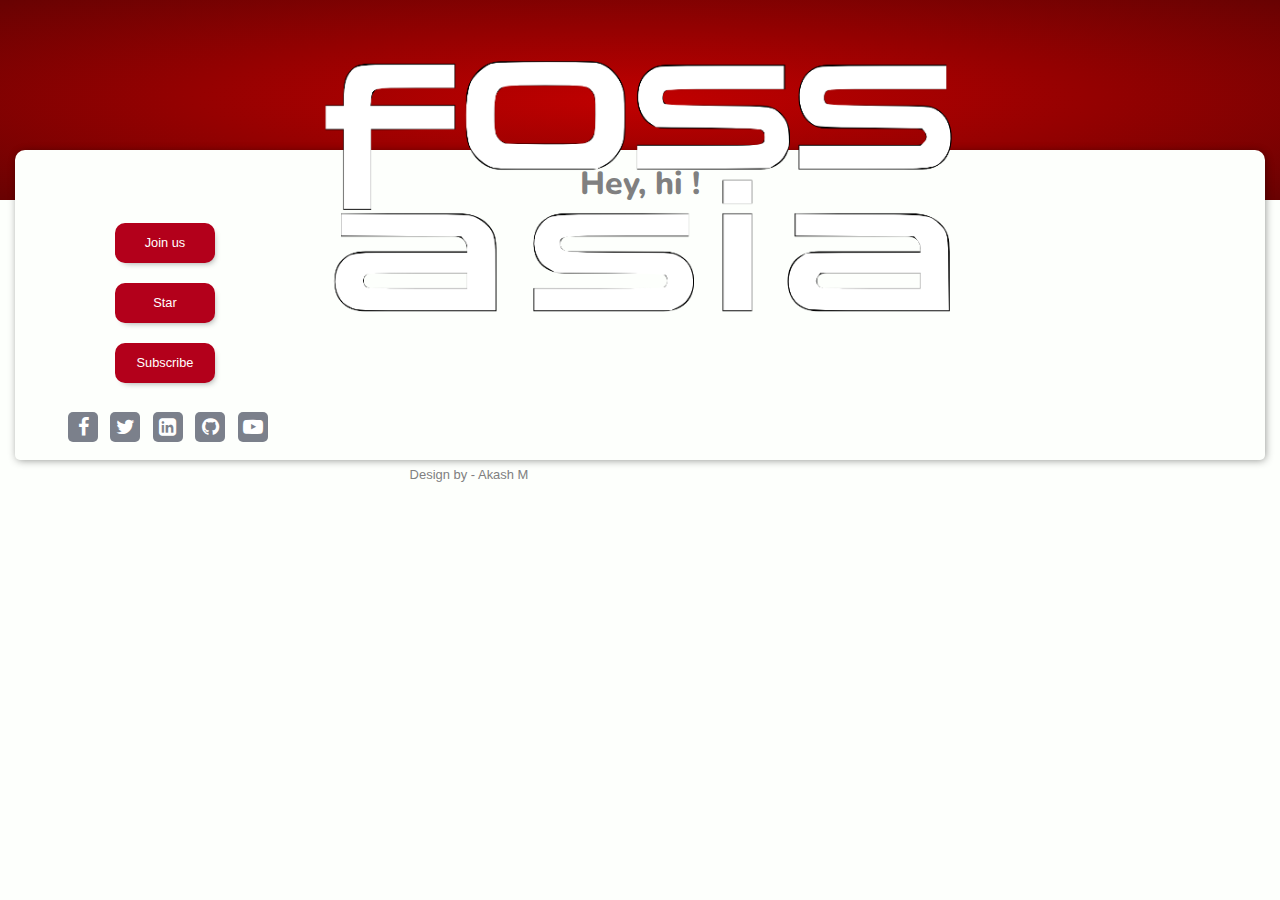
<file: Releases/chrome/index.html>
<html>
<head>
    <meta charset="utf-8" />
    <meta name="viewport" content="width=device-width, initial-scale=1.0, shrink-to-fit=no" />
    <title>Connect-Me</title>
    <link rel="stylesheet" href="bootstrap.min.css" />
    <link rel="stylesheet" href="style.css" />
    <link href="https://stackpath.bootstrapcdn.com/font-awesome/4.7.0/css/font-awesome.min.css" rel="stylesheet" integrity="sha384-wvfXpqpZZVQGK6TAh5PVlGOfQNHSoD2xbE+QkPxCAFlNEevoEH3Sl0sibVcOQVnN" crossorigin="anonymous">
</head>

<body>
   <!-- Banner -->
    <section class="banner"><a href="https://fossasia.org/" target="_blank" title="Click to explore FOSSASIA"><img src="assets/fossasia.png" class="rounded mx-auto d-block"/></a></section>
    
   <!-- card Starts -->    
    <section class="main ">
      
       <!--Welcome message -->
        <h2>Hey, hi !</h2>
        
       <!-- Buttons -->    
        <section>
          <div class="center">
            <a class="button" href="https://orgmanager.miguelpiedrafita.com/join/6295529" target="_blank">
              <span>
                <em>Join us</em>
                <i class="fa fa-link"></i>
              </span>
            </a>
          </div>
        </section>
        <section>
         
         
          <div class="center">
            <a class="button" name="action" id="clickme">
              <span>
                <em>Star</em>
                <i class="fa fa-star"></i>
              </span>
            </a>
          </div>
        </section>
        
        <section>
          <div class="center">
            <a class="button" href="https://fossasia.org/#subscribe" target="_blank">
              <span>
                <em>Subscribe</em>
                <i class="fa fa-paper-plane"></i>
              </span>
            </a>
          </div>
        </section>
       <!-- Button Ends -->
           
        <br>
         
    <!-- Social Buttons -->     
       <div class="social">
          <a href="https://www.facebook.com/fossasia/" target="_blank" class="icon facebook">
            <span>Facebook</span></a>
          <a href="https://twitter.com/fossasia" target="_blank" class="icon twitter">
            <span>Twitter</span></a>
          <a href="https://www.linkedin.com/company/fossasia/" target="_blank"  class="icon linkedin">
            <span>Linkedin</span></a>
          <a href="https://github.com/fossasia" target="_blank" class="icon github">
            <span>GitHub</span></a>
          <a href="https://www.youtube.com/channel/UCQprMsG-raCIMlBudm20iLQ" target="_blank" class="icon youtube">
            <span>Youtube</span></a>
        </div>
             
    </section>
    
   <!--Card Ends -->    
    
   <!-- Footer -->
    <div class="row footer">
        <a href="https://github.com/AkashM398" target="_blank">
            <p>Design by - Akash M</p>
        </a>
    </div>
    
    <!-- Scripts -->
    <script type="text/javascript" src="runSwitch.js"></script>
    <script src="alertify.js"></script>

    <!-- <script>
    function about() {
      chrome.browserAction.onClicked.addListener(function(activeTab){
        var newURL = "http://stackoverflow.com/";
        chrome.tabs.create({ url: newURL });
      });
    }
    </script> -->
    
</body>
</html>
</file>
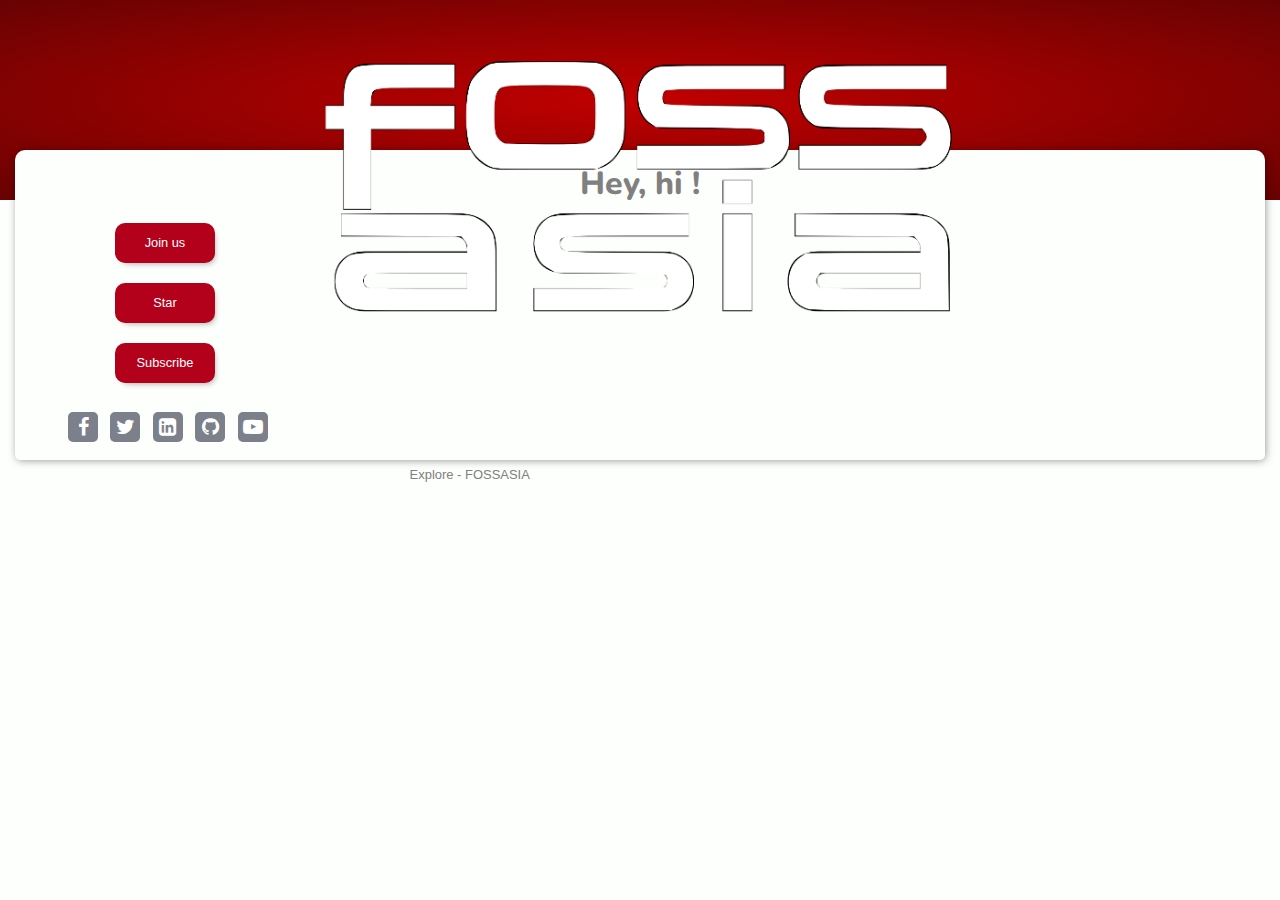
<file: src/chrome/index.html>
<html>
<head>
    <meta charset="utf-8" />
    <meta name="viewport" content="width=device-width, initial-scale=1.0, shrink-to-fit=no" />
    <title>Connect-Me</title>
    <link rel="stylesheet" href="bootstrap.min.css" />
    <link rel="stylesheet" href="style.css" />
    <link href="https://stackpath.bootstrapcdn.com/font-awesome/4.7.0/css/font-awesome.min.css" rel="stylesheet" integrity="sha384-wvfXpqpZZVQGK6TAh5PVlGOfQNHSoD2xbE+QkPxCAFlNEevoEH3Sl0sibVcOQVnN" crossorigin="anonymous">
</head>

<body>
   <!-- Banner -->
    <section class="banner"><a href="https://fossasia.org/" target="_blank" title="Click to explore FOSSASIA"><img src="assets/fossasia.png" class="rounded mx-auto d-block"/></a></section>
    
   <!-- card Starts -->    
    <section class="main ">
      
       <!--Welcome message -->
        <h2>Hey, hi !</h2>
        
       <!-- Buttons -->    
        <section>
          <div class="center">
            <a class="button" href="https://orgmanager.miguelpiedrafita.com/join/6295529" target="_blank">
              <span>
                <em>Join us</em>
                <i class="fa fa-link"></i>
              </span>
            </a>
          </div>
        </section>
        <section>
         
         
          <div class="center">
            <a class="button" name="action" id="clickme">
              <span>
                <em>Star</em>
                <i class="fa fa-star"></i>
              </span>
            </a>
          </div>
        </section>
        
        <section>
          <div class="center">
            <a class="button" href="https://fossasia.org/#subscribe" target="_blank">
              <span>
                <em>Subscribe</em>
                <i class="fa fa-paper-plane"></i>
              </span>
            </a>
          </div>
        </section>
       <!-- Button Ends -->
           
        <br>
         
    <!-- Social Buttons -->     
       <div class="social">
          <a href="https://www.facebook.com/fossasia/" target="_blank" class="icon facebook">
            <span>Facebook</span></a>
          <a href="https://twitter.com/fossasia" target="_blank" class="icon twitter">
            <span>Twitter</span></a>
          <a href="https://www.linkedin.com/company/fossasia/" target="_blank"  class="icon linkedin">
            <span>Linkedin</span></a>
          <a href="https://github.com/fossasia" target="_blank" class="icon github">
            <span>GitHub</span></a>
          <a href="https://www.youtube.com/channel/UCQprMsG-raCIMlBudm20iLQ" target="_blank" class="icon youtube">
            <span>Youtube</span></a>
        </div>
             
    </section>
    
   <!--Card Ends -->    
    
   <!-- Footer -->
    <div class="row footer">
        <a href="https://github.com/fossasia" target="_blank">
            <p>Explore - FOSSASIA</p>
        </a>
    </div>
    
    <!-- Scripts -->
    <script type="text/javascript" src="runSwitch.js"></script>
    <script src="alertify.js"></script>

    <!-- <script>
    function about() {
      chrome.browserAction.onClicked.addListener(function(activeTab){
        var newURL = "http://stackoverflow.com/";
        chrome.tabs.create({ url: newURL });
      });
    }
    </script> -->
    
</body>
</html>
</file>
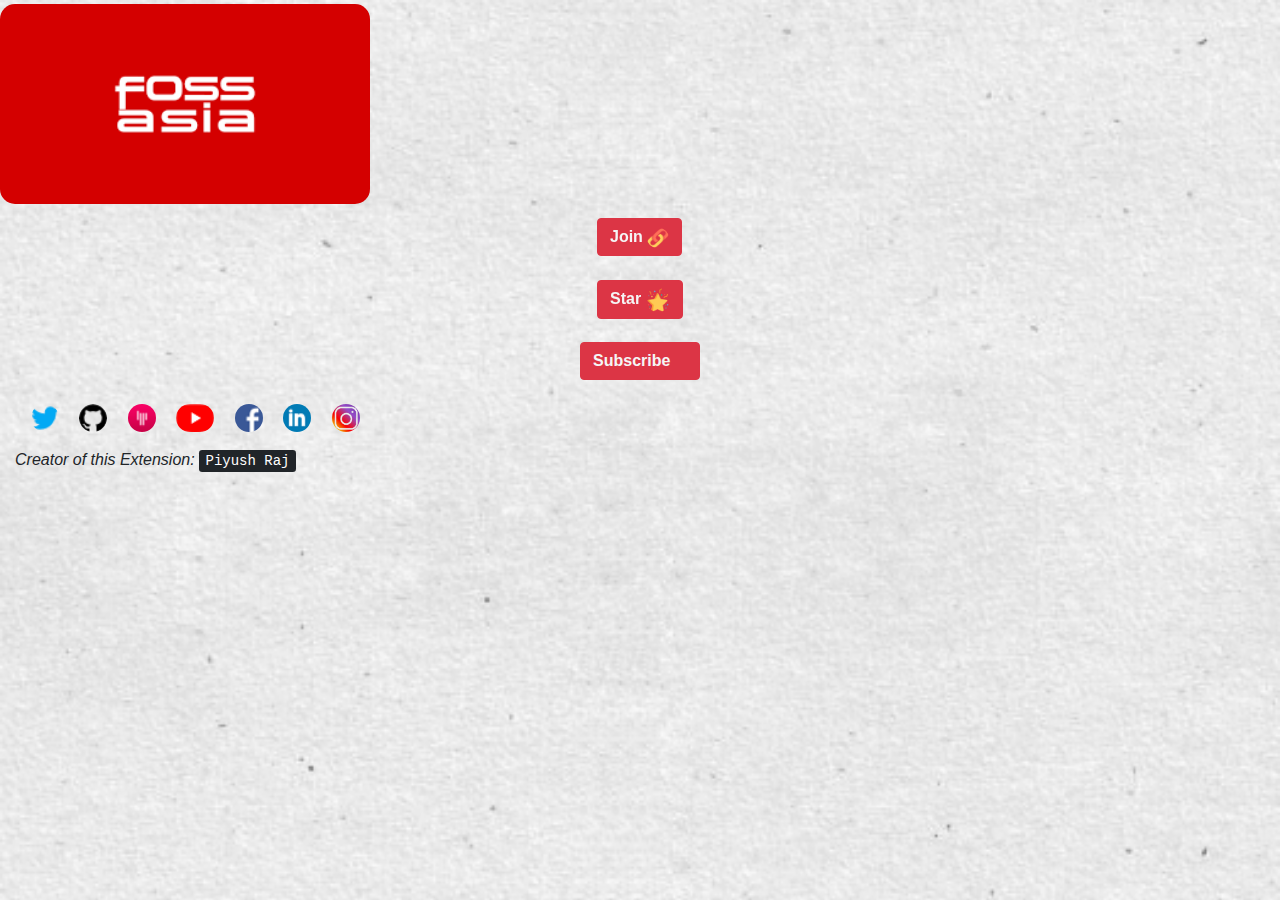
<file: Releases/firefox/popup/index.html>
<!DOCTYPE html>
<html>
  <head>
  <!--Let browser know website is optimized for mobile-->
  <meta name="viewport" content="width=device-width, initial-scale=1.0"/>

  <!-- <link type="text/css" rel="stylesheet" href="materialize.min.css"> -->
  <link rel="stylesheet" href="../bootstrap.min.css" />
  <link media="all" href="style.css" type="text/css" rel="stylesheet" />
  <link rel="stylesheet" href="https://use.fontawesome.com/releases/v5.7.2/css/all.css" integrity="sha384-fnmOCqbTlWIlj8LyTjo7mOUStjsKC4pOpQbqyi7RrhN7udi9RwhKkMHpvLbHG9Sr" crossorigin="anonymous">
</head>

<body class="container-fluid">

    <!-- FOSSASIA LOGO TOP -->
    <div class="row py-1" id="logo">
      <a href="https://fossasia.org/" target="_blank" title="Click to explore FOSSASIA">
        <img src="../assets/fossasia.png" alt="FOSSASIA Logo" style="min-width:370px;">
      </a>
    </div>

    <!-- JOIN BUTTON -->
    <div class="row mb-4">
      <a class="btn btn-danger hvr-icon-rotate connect-button mx-auto d-block" href="https://orgmanager.miguelpiedrafita.com/join/6295529" target="_blank">
        <strong style="color: whitesmoke">Join</strong>
        <span>
          <img class="hvr-icon" src="../assets/join.png" alt="Join" width="22" height="20">
        </span>
      </a>
    </div>

    <!-- STAR BUTTON -->
    <div class="row mb-4">
        <button type="submit" name="action" class="btn btn-danger hvr-icon-float-away connect-button mx-auto d-block" id="clickme">
          <strong style="color: whitesmoke">Star</strong>
          <span>
            <img class="hvr-icon" src="../assets/star.png" width="24" height="24" alt="star">
          </span>
        </button>
    </div>

    <!--SUBSCRIBE BUTTON-->
    <div class="row mb-4">
      <a class="btn btn-danger hvr-icon-subs connect-button mx-auto d-block" href="https://fossasia.org/#subscribe" target="_blank">
        <strong style="color: whitesmoke">Subscribe   <i class="fas fa-paper-plane" color:#ef5007></i></strong>

        <span>
          <!--<img class="hvr-icon" src="../assets/subscribe.png" alt="Subscribe" width="20" height="20"> -->

        </span>
      </a>
    </div>

    <!-- SOCIAL LINKS -->
      <div class="row">
        <div class="col-sm-12">
          <a class="hvr-icon-bob" id="twitter" href="https://twitter.com/fossasia" target="_blank" title="Connect with FOSSASIA">
            <img class="hvr-icon" src="../assets/twitter.png" alt="twitter" width="28" height="28">
          </a>

          <a class="hvr-icon-bob" id="github" href="https://github.com/fossasia" target="_blank" title="FOSSASIA Projects on Github">
            <img class="hvr-icon" src="../assets/github.png" alt="github" width="28" height="28">
          </a>
          <a class="hvr-icon-bob" id="gitter" href="https://gitter.im/fossasia/fossasia?source=orgpage" target="_blank" title="FOSSASIA org Gitter Channel">
            <img class="hvr-icon" src="../assets/gitter.png" alt="gitter" width="28" height="28">
          </a>

          <a class="hvr-icon-bob" id="youtube" href="https://www.youtube.com/channel/UCQprMsG-raCIMlBudm20iLQ" target="_blank" title="FOSSASIA on Youtube">
            <img class="hvr-icon" src="../assets/youtube.png" alt="youtube" width="38" height="28">
          </a>

          <a class="hvr-icon-bob" id="facebook" href="https://www.facebook.com/fossasia/" target="_blank" title="FOSSASIA on Facebook">
            <img class="hvr-icon" src="../assets/facebook.png" alt="facebook" width="28" height="28">
          </a>

          <a class="hvr-icon-bob" id="linkedin" href="https://www.linkedin.com/company/fossasia/" target="_blank" title="FOSSASIA on  LinkedIn">
            <img class="hvr-icon" src="../assets/linkedin.png" alt="linkedin" width="28" height="28">
          </a>
          <a class="hvr-icon-bob" id="instagram" href="https://www.instagram.com/fossasia/" target="_blank" title="FOSSASIA on  Instagram">
            <img class="hvr-icon" src="../assets/instag.png" alt="linkedin" width="28" height="28">
          </a>
        </div>
      </div>

      <!-- CREDITS -->
      <div class="mt-3">
        <p>
          <em>Creator of this Extension:</em>
          <a href="https://github.com/0x48piraj" target="_blank" style="text-decoration: none">
            <kbd>Piyush Raj</kbd>
          </a>
      </p>
      </div>

    <script type="text/javascript" src="runSwitch.js"></script>
    <script src="../alertify.js"></script>

    <!-- <script>
    function about() {
      chrome.browserAction.onClicked.addListener(function(activeTab){
        var newURL = "http://stackoverflow.com/";
        chrome.tabs.create({ url: newURL });
      });
    }
    </script> -->
</body>
</html>
</file>
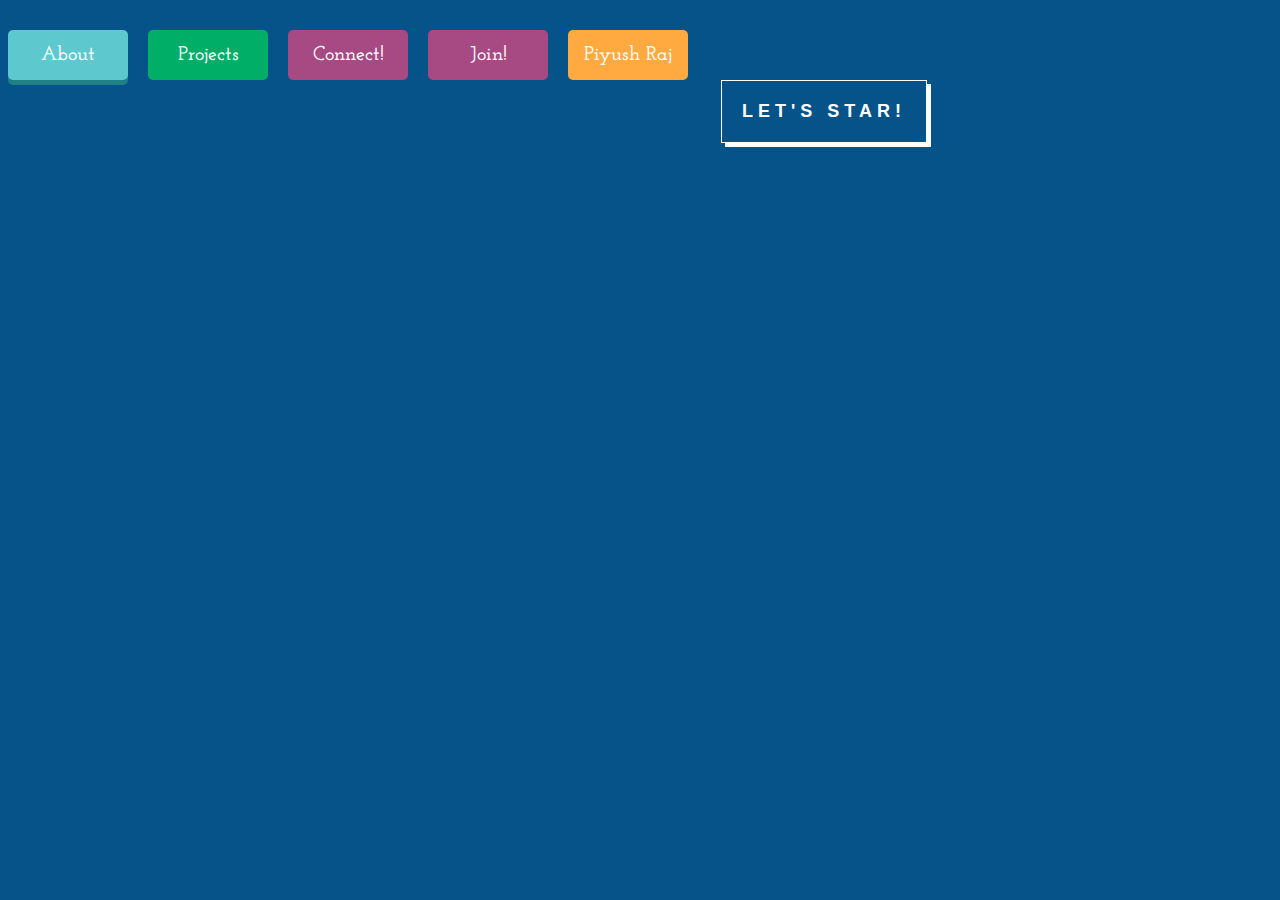
<file: Releases/StarFOSS/v1/index.html>
<!DOCTYPE html>
<html>
  <head>
    <style>
@import url(https://fonts.googleapis.com/css?family=Josefin+Slab:100,300,400,600,700);

/*
.fonts {
  font-family: 'Josefin Slab', serif;
}
*/

body {
  font-family: 'Josefin Slab', serif;
  font-size: 20px;
  line-height: 24px;
  color: #333;
  background: #ececec;
  overflow-y: scroll;
}

p {
  margin-bottom: 0.5em;
}

a,
a:visited {
  text-decoration: none;
  color: #00AE68;
}

.clear {
  clear: both;
}

.pageTitle {
  font-size: 2em;
  font-weight: 700;
  text-transform: uppercase;
  line-height: 1em;
  color: #00AE68;
}

.pageSubTitle {
  margin-bottom: 0.5em;
  font-size: 1.3em;
  font-weight: 700;
  line-height: 1em;
  color: #222;
}

.articleTitle {
  font-size: 1.15em;
  font-weight: 700;
  line-height: 1em;
  color: #222;
}

.wrapper {
  width: 600px;
  margin: 20px auto;
}

.container {
  padding-top: 1em;
  margin-top: 1em;
  border-top: 
    solid
    1px
    #CCC;
}

a.button {
  display: block;
  position: relative;
  float: left;
  width: 120px;
  padding: 0;
  margin: 10px 20px 10px 0;
  font-weight: 600;
  text-align: center;
  line-height: 50px;
  color: #FFF;
  border-radius: 5px;
  transition: all 0.2s ;
}

.btnBlueGreen {
  background: #00AE68;
}

.btnLightBlue {
  background: #5DC8CD;
}

.btnOrange {
  background: #FFAA40;
}

.btnPurple {
  background: #A74982;
}

/* FADE */
.btnFade.btnBlueGreen:hover {
  background: #21825B;
}

.btnFade.btnLightBlue:hover {
  background: #01939A;
}

.btnFade.btnOrange:hover {
  background: #FF8E00;
}

.btnFade.btnPurple:hover {
  background: #6D184B;
}

/* 3D */
.btnBlueGreen.btnPush {
  box-shadow: 0px 5px 0px 0px #007144;
}

.btnLightBlue.btnPush {
  box-shadow: 0px 5px 0px 0px #1E8185;
}

.btnOrange.btnPush {
  box-shadow: 0px 5px 0px 0px #A66615;
}

.btnPurple.btnPush {
  box-shadow: 0px 5px 0px 0px #6D184B;
}

.btnPush:hover {
  margin-top: 15px;
  margin-bottom: 5px;
}

.btnBlueGreen.btnPush:hover {
  box-shadow: 0px 0px 0px 0px #007144;
}

.btnLightBlue.btnPush:hover {
  box-shadow: 0px 0px 0px 0px #1E8185;
}

.btnOrange.btnPush:hover {
  box-shadow: 0px 0px 0px 0px #A66615;
}

.btnPurple.btnPush:hover {
  box-shadow: 0px 0px 0px 0px #6D184B;
}

/* BORDER */
.btnBlueGreen.btnBorder {
  box-shadow: 0px 0px 0px 0px #21825B;
}

.btnBlueGreen.btnBorder:hover {
  box-shadow: 0px 0px 0px 5px #21825B;
}

.btnLightBlue.btnBorder {
  box-shadow: 0px 0px 0px 0px #01939A;
}

.btnLightBlue.btnBorder:hover {
  box-shadow: 0px 0px 0px 5px #01939A;
}

.btnOrange.btnBorder {
  box-shadow: 0px 0px 0px 0px #A66615;
}

.btnOrange.btnBorder:hover {
  box-shadow: 0px 0px 0px 5px #A66615;
}

.btnPurple.btnBorder {
  box-shadow: 0px 0px 0px 0px #6D184B;
}

.btnPurple.btnBorder:hover {
  box-shadow: 0px 0px 0px 5px #6D184B;
}

/* FLOAT */
.btnFloat {
  background: none;
  box-shadow: 0px 0px 0px 0px rgba(0, 0, 0, 0.5);
}

.btnFloat:before {
  content: 'Float';
  display: block;
  position: absolute;
  top: 0;
  left: 0;
  width: 120px;
  height: 50px;
  border-radius: 5px;
  transition: all 0.2s ;
}

.btnBlueGreen.btnFloat:before {
  background: #00AE68;
}

.btnLightBlue.btnFloat:before {
  background: #5DC8CD;
}

.btnOrange.btnFloat:before {
  background: #FFAA40;
}

.btnPurple.btnFloat:before {
  background: #8D336A;
}


.btnFloat:before {
  box-shadow: 0px 0px 0px 0px rgba(0, 0, 0, 0.4);
}

.btnFloat:hover:before {
  
}

.btnFloat:hover:before {
  margin-top: -2px;
  margin-left: 0px;
  transform: scale(1.1,1.1);
  -ms-transform: scale(1.1,1.1);
  -webkit-transform: scale(1.1,1.1);
  box-shadow: 0px 5px 5px -2px rgba(0, 0, 0, 0.25);
}

/* SLIDE */
.btnSlide.btnBlueGreen {
  background: 0;
}

.btnSlide .top {
  position: absolute;
  top: 0px;
  left: 0;
  width: 120px;
  height: 50px;
  background: #00AE68;
  z-index: 10;
  transition: all 0.2s ;
  border-radius: 5px;
}

.btnSlide.btnBlueGreen .top {
  background: #00AE68;
}

.btnSlide.btnLightBlue .top {
  background: #5DC8CD;
}

.btnSlide.btnOrange .top {
  background: #FFAA40;
}

.btnSlide.btnPurple .top {
  background: #A74982;
}

.btnSlide .bottom {
  position: absolute;
  top: 0;
  left: 0;
  width: 120px;
  height: 50px;
  color: #000;
  z-index: 5;
  border-radius: 5px;
}

.btnSlide:hover .top {
  top: 40px;
}

    </style>
<link media="all" href="style.css" type="text/css" rel="stylesheet" />
  </head>
<body>
    <a href="https://fossasia.org/" target="_blank" title="About FOSSASIA" class="button btnPush btnLightBlue">About</a> <!--onClick="about(); return false;"-->
    <a href="https://github.com/fossasia" target="_blank" title="FOSSASIA Projects on Github" class="button btnBorder btnBlueGreen">Projects</a>
    <a href="https://twitter.com/fossasia" target="_blank" title="Connect with FOSSASIA" class="button btnBorder btnPurple">Connect!</a>
    <a href="https://orgmanager.miguelpiedrafita.com/join/6295529" target="_blank" title="Join the FOSSASIA Family!" class="button btnBorder btnPurple">Join!</a>
    <a href="https://github.com/0x48piraj" target="_blank" title="Creator of this Extension" class="button btnSlide btnOrange">
      <span class="top" data-content="Slide">Piyush Raj</span>
      <span class="bottom" data-content="Slide"><strong>0x48piraj</strong></span>
    </a>
<div class="wrapper">
<button id="clickme">Let's Star!</button></div>
<script type="text/javascript" src="runSwitch.js"></script>
<script>
//function about() {
//	chrome.browserAction.onClicked.addListener(function(activeTab){
//  		var newURL = "http://stackoverflow.com/";
//  		chrome.tabs.create({ url: newURL });
//	});
//}
</script>
</body>
</html>
</file>
<file: Releases/chrome/style.css>
@import  url(https://fonts.googleapis.com/css?family=Coda);
@import  url(https://fonts.googleapis.com/css?family=Courgette);
@import  url(https://fonts.googleapis.com/css?family=Nunito);


*,
*::after,
*::before {
  box-sizing: border-box;
}

/* Banner */
.banner {
  background-color: red;
  height: 200px;
  min-width: 340px;
  background-image: radial-gradient(#C10000, #680202);
}

/* Card */
.main {
  height: 310px;
  background-color: #FDFFFC;
  padding-top: 35px;
  margin-top: -50px;
  margin-right: 15px;
  margin-left: 15px;
  margin-bottom: 30px;
  border-radius: 10px 10px 5px 5px;
  -webkit-box-shadow: 1px 1px 9px -1px rgba(0,0,0,0.46);
  -moz-box-shadow: 1px 1px 9px -1px rgba(0,0,0,0.46);
  box-shadow: 1px 1px 9px -1px rgba(0,0,0,0.46);
  
}

/* Card Header */
h2{
    text-align: center;
    margin-top: -20px;
    margin-bottom: 20px;
    font-family: nunito;
    font-weight: 800;
    color: gray;
}

/* Card Body */
body {
  min-width: 340px;
  background-color: #FDFFFC;
}

/* Button contents Starts*/
img {
  width: 50%;
  padding-top: 50px;
}

a {
  text-decoration: none;
  color: white;
}

.button em {
  font-style: normal;
  color: white;
  font-size: 0.8rem;
}

section .center {
  display: table-cell;
  text-align: center;
  vertical-align: middle;
}

.button {
  position: relative;
  background-color: #B3001B;
  display: inline-block;
  height: 40px;
  width: 100px;
  margin-left: 100px;
  border-radius: 10px;
  margin-bottom: 20px;
  -webkit-box-shadow: 3px 4px 6px -4px rgba(0,0,0,0.40);
  -moz-box-shadow: 3px 4px 6px -4px rgba(0,0,0,0.40);
  box-shadow: 3px 4px 6px -4px rgba(0,0,0,0.40); 
}

span,
em,
i {
  position: absolute;
  width: 100%;
  height: 100%;
  margin-top: -5px;
  left: 0;
  color: #FDFFFC;
}


span {
  overflow: hidden;
}


.button em {
  top: 0;
  line-height: 60px;
}

.button i {
  top: 100%;
  line-height: 60px;
}

.button:hover em{
  top: -100%;
}

.button:hover i{
  top: 0%;
}

em,
i {
  transition: top 0.3s;
}

.button::before,
.button::after {
  position: absolute;
  opacity: 0;
  visibility: hidden;
  transition: all 0.3s;
}

.button:hover::before,
.button:hover::after{
  opacity: 1;
  visibility: visible;
}

.button:hover::before{
  bottom: 80px;
}

.button:hover::after{
  bottom: 60px;
}

/* Button Content Ends */

/* Social Button */
.social{
    margin-left: 50px;
    margin-top:-15px;
}

/* Social Button Contents Starts */
.social a{
  background-color: #7B808B;
  color: #222;
  border-radius: 5px;
  display: inline-block;
  text-align: center;
  text-decoration: none;
  position: relative;
  width: 30px;
  height: 30px;
  margin: 0 5px;
  margin-left: 3px;
  -webkit-transition: all .5s;
  -moz-transition: all .5s;
  transition: all .5s;
}
.social a.icon:before{
  font-family: "FontAwesome", sans-serif;
  color: #fff;
  font-size: 20px;
}
.social a.facebook:before{
  content: '\f09a';
}
.social a.twitter:before{
  content: '\f099';
}
.social a.github:before{
  content: '\f09b';
}
.social a.linkedin:before{
  content: '\f08c';
}
.social a.youtube:before{
  content: '\f16a';
}
.social a.gitter:before{
  font-family: "Font Awesome 5 Free Solid";
  content: '\f426';
}

.social a span{
  background: #fff;
  color: gray;
  font-size: 14px;
  font-weight: bold;
  position: absolute;
  bottom: 0;
  left: -25px;
  right: -25px;
  padding: 2px 7px;
  visibility: hidden;
  opacity: 0;
  -webkit-transition: all .4s;
  transition: all .4s;
}

.social a span:before{
  content: "";
  width: 50px;
  height: 50px;
  border-left: 15px solid transparent;
  border-right: 15px solid transparent;
  border-top: 5px solid #fff;
  position: absolute;
  bottom: -5px;
  left: 40px;
}
.social a:hover span{
  bottom: 50px;
  visibility: visible;
  opacity: 5;
  width: 100px;
}



/* hover over the icons now to see the tooltips! */
.social a.facebook:hover{
  background-color: #4183d7;
  color: #bfbfbf;
}
.social a.facebook span{
  color: #4183d7;
}
.social a.twitter:hover{
  background-color: #19b5fe;
  color: #fff;
}
.social a.twitter span{
  color: #19b5fe;
}
.social a.github:hover{
  background-color: #000;
  color: #fff;
}
.social a.github span{
  color: #000;
}
.social a.linkedin:hover{
  background-color: #255C99;
  color: #fff;
}
.social a.linkedin span{
  color: #255C99;
}
.social a.youtube:hover{
  background-color: #f22613;
  color: #fff;
}
.social a.youtube span{
  color: #f22613;
}

/*.social a.gitter:hover{
  background-color: #F0386B;
  color: #fff;
}
.social a.gitter span{
  color: #f22613;
} */

/* Social Button Content Ends */

/* Footer */
.footer{
    margin-left: 32%;
    margin-top: -25px;
}

/* Footer Contents */
.footer a,p{
    font-size: .9em;
    color: gray;
    margin-bottom: -10px;   
}
</file>
<file: src/chrome/style.css>
@import  url(https://fonts.googleapis.com/css?family=Coda);
@import  url(https://fonts.googleapis.com/css?family=Courgette);
@import  url(https://fonts.googleapis.com/css?family=Nunito);


*,
*::after,
*::before {
  box-sizing: border-box;
}

/* Banner */
.banner {
  background-color: red;
  height: 200px;
  min-width: 340px;
  background-image: radial-gradient(#C10000, #680202);
}

/* Card */
.main {
  height: 310px;
  background-color: #FDFFFC;
  padding-top: 35px;
  margin-top: -50px;
  margin-right: 15px;
  margin-left: 15px;
  margin-bottom: 30px;
  border-radius: 10px 10px 5px 5px;
  -webkit-box-shadow: 1px 1px 9px -1px rgba(0,0,0,0.46);
  -moz-box-shadow: 1px 1px 9px -1px rgba(0,0,0,0.46);
  box-shadow: 1px 1px 9px -1px rgba(0,0,0,0.46);
  
}

/* Card Header */
h2{
    text-align: center;
    margin-top: -20px;
    margin-bottom: 20px;
    font-family: nunito;
    font-weight: 800;
    color: gray;
}

/* Card Body */
body {
  min-width: 340px;
  background-color: #FDFFFC;
}

/* Button contents Starts*/
img {
  width: 50%;
  padding-top: 50px;
}

a {
  text-decoration: none;
  color: white;
}

.button em {
  font-style: normal;
  color: white;
  font-size: 0.8rem;
}

section .center {
  display: table-cell;
  text-align: center;
  vertical-align: middle;
}

.button {
  position: relative;
  background-color: #B3001B;
  display: inline-block;
  height: 40px;
  width: 100px;
  margin-left: 100px;
  border-radius: 10px;
  margin-bottom: 20px;
  -webkit-box-shadow: 3px 4px 6px -4px rgba(0,0,0,0.40);
  -moz-box-shadow: 3px 4px 6px -4px rgba(0,0,0,0.40);
  box-shadow: 3px 4px 6px -4px rgba(0,0,0,0.40); 
}

span,
em,
i {
  position: absolute;
  width: 100%;
  height: 100%;
  margin-top: -5px;
  left: 0;
  color: #FDFFFC;
}


span {
  overflow: hidden;
}


.button em {
  top: 0;
  line-height: 60px;
}

.button i {
  top: 100%;
  line-height: 60px;
}

.button:hover em{
  top: -100%;
}

.button:hover i{
  top: 0%;
}

em,
i {
  transition: top 0.3s;
}

.button::before,
.button::after {
  position: absolute;
  opacity: 0;
  visibility: hidden;
  transition: all 0.3s;
}

.button:hover::before,
.button:hover::after{
  opacity: 1;
  visibility: visible;
}

.button:hover::before{
  bottom: 80px;
}

.button:hover::after{
  bottom: 60px;
}

/* Button Content Ends */

/* Social Button */
.social{
    margin-left: 50px;
    margin-top:-15px;
}

/* Social Button Contents Starts */
.social a{
  background-color: #7B808B;
  color: #222;
  border-radius: 5px;
  display: inline-block;
  text-align: center;
  text-decoration: none;
  position: relative;
  width: 30px;
  height: 30px;
  margin: 0 5px;
  margin-left: 3px;
  -webkit-transition: all .5s;
  -moz-transition: all .5s;
  transition: all .5s;
}
.social a.icon:before{
  font-family: "FontAwesome", sans-serif;
  color: #fff;
  font-size: 20px;
}
.social a.facebook:before{
  content: '\f09a';
}
.social a.twitter:before{
  content: '\f099';
}
.social a.github:before{
  content: '\f09b';
}
.social a.linkedin:before{
  content: '\f08c';
}
.social a.youtube:before{
  content: '\f16a';
}
.social a.gitter:before{
  font-family: "Font Awesome 5 Free Solid";
  content: '\f426';
}

.social a span{
  background: #fff;
  color: gray;
  font-size: 14px;
  font-weight: bold;
  position: absolute;
  bottom: 0;
  left: -25px;
  right: -25px;
  padding: 2px 7px;
  visibility: hidden;
  opacity: 0;
  -webkit-transition: all .4s;
  transition: all .4s;
}

.social a span:before{
  content: "";
  width: 50px;
  height: 50px;
  border-left: 15px solid transparent;
  border-right: 15px solid transparent;
  border-top: 5px solid #fff;
  position: absolute;
  bottom: -5px;
  left: 40px;
}
.social a:hover span{
  bottom: 50px;
  visibility: visible;
  opacity: 5;
  width: 100px;
}



/* hover over the icons now to see the tooltips! */
.social a.facebook:hover{
  background-color: #4183d7;
  color: #bfbfbf;
}
.social a.facebook span{
  color: #4183d7;
}
.social a.twitter:hover{
  background-color: #19b5fe;
  color: #fff;
}
.social a.twitter span{
  color: #19b5fe;
}
.social a.github:hover{
  background-color: #000;
  color: #fff;
}
.social a.github span{
  color: #000;
}
.social a.linkedin:hover{
  background-color: #255C99;
  color: #fff;
}
.social a.linkedin span{
  color: #255C99;
}
.social a.youtube:hover{
  background-color: #f22613;
  color: #fff;
}
.social a.youtube span{
  color: #f22613;
}

/*.social a.gitter:hover{
  background-color: #F0386B;
  color: #fff;
}
.social a.gitter span{
  color: #f22613;
} */

/* Social Button Content Ends */

/* Footer */
.footer{
    margin-left: 32%;
    margin-top: -25px;
}

/* Footer Contents */
.footer a,p{
    font-size: .9em;
    color: gray;
    margin-bottom: -10px;   
}
</file>
<file: Releases/firefox/popup/style.css>
* {
  box-sizing: border-box;
  border-radius: 15px; 
}

body {
  margin: 0;
  padding: 0;
}

.container-fluid {
  background: url('../assets/natural_paper.png') fixed no-repeat;
  background-size: cover;
  overflow: hidden;
}

#logo {
  margin-bottom: 10px;
  transition: transform 0.2s ease-out;

}

#logo:hover {
  transform: scale(1.02, 1.02);
}

#twitter{
  margin-left: 1em;
}

#github{
  margin-left: 1em;
}

#gitter{
  margin-left: 1em;
}

#youtube{
  margin-left: 1em;
}

#facebook{
  margin-left: 1em;
}

#linkedin{
  margin-left: 1em;
}
#instagram{
  margin-left: 1em;
}
.mt-3{
	margin-left: auto;
  margin-right: auto;
}

/*
#################################
Icon Float Away
#################################
*/
@-webkit-keyframes hvr-icon-float-away {
  0% {
    opacity: 1;
  }
  100% {
    opacity: 0;
    -webkit-transform: translateY(-1em);
    transform: translateY(-1em);
  }
}
@keyframes hvr-icon-float-away {
  0% {
    opacity: 1;
  }
  100% {
    opacity: 0;
    -webkit-transform: translateY(-1em);
    transform: translateY(-1em);
  }
}
/* Icon Float Away */
.hvr-icon-float-away {
  display: inline-block;
  vertical-align: middle;
  -webkit-transform: perspective(1px) translateZ(0);
  transform: perspective(1px) translateZ(0);
  box-shadow: 0 0 1px rgba(0, 0, 0, 0);
}
.hvr-icon-float-away .hvr-icon {
  -webkit-transform: translateZ(0);
  transform: translateZ(0);
  -webkit-animation-duration: 0.5s;
  animation-duration: 0.5s;
  -webkit-animation-fill-mode: forwards;
  animation-fill-mode: forwards;
}
.hvr-icon-float-away:hover .hvr-icon, .hvr-icon-float-away:focus .hvr-icon, .hvr-icon-float-away:active .hvr-icon {
  -webkit-animation-name: hvr-icon-float-away;
  animation-name: hvr-icon-float-away;
  -webkit-animation-timing-function: ease-out;
  animation-timing-function: ease-out;
}


/*
#################################
Icon Rotate
#################################
*/
.hvr-icon-rotate {
  display: inline-block;
  vertical-align: middle;
  -webkit-transform: perspective(1px) translateZ(0);
  transform: perspective(1px) translateZ(0);
  box-shadow: 0 0 1px rgba(0, 0, 0, 0);
  -webkit-transition-duration: 0.3s;
  transition-duration: 0.3s;
}
.hvr-icon-rotate .hvr-icon {
  -webkit-transform: translateZ(0);
  transform: translateZ(0);
  -webkit-transition-duration: 0.3s;
  transition-duration: 0.3s;
  -webkit-transition-property: transform;
  transition-property: transform;
  -webkit-transition-timing-function: ease-out;
  transition-timing-function: ease-out;
}
.hvr-icon-rotate:hover .hvr-icon, .hvr-icon-rotate:focus .hvr-icon, .hvr-icon-rotate:active .hvr-icon {
  -webkit-transform: rotate(20deg);
  transform: rotate(20deg);
}


/*
#################################
Icon Bob
#################################
*/
@-webkit-keyframes hvr-icon-bob {
  0% {
    -webkit-transform: translateY(-6px);
    transform: translateY(-6px);
  }
  50% {
    -webkit-transform: translateY(-2px);
    transform: translateY(-2px);
  }
  100% {
    -webkit-transform: translateY(-6px);
    transform: translateY(-6px);
  }
}
@keyframes hvr-icon-bob {
  0% {
    -webkit-transform: translateY(-6px);
    transform: translateY(-6px);
  }
  50% {
    -webkit-transform: translateY(-2px);
    transform: translateY(-2px);
  }
  100% {
    -webkit-transform: translateY(-6px);
    transform: translateY(-6px);
  }
}
@-webkit-keyframes hvr-icon-bob-float {
  100% {
    -webkit-transform: translateY(-6px);
    transform: translateY(-6px);
  }
}
@keyframes hvr-icon-bob-float {
  100% {
    -webkit-transform: translateY(-6px);
    transform: translateY(-6px);
  }
}
.hvr-icon-bob {
  display: inline-block;
  vertical-align: middle;
  -webkit-transform: perspective(1px) translateZ(0);
  transform: perspective(1px) translateZ(0);
  box-shadow: 0 0 1px rgba(0, 0, 0, 0);
  -webkit-transition-duration: 0.3s;
  transition-duration: 0.3s;
}
.hvr-icon-bob .hvr-icon {
  -webkit-transform: translateZ(0);
  transform: translateZ(0);
}
.hvr-icon-bob:hover .hvr-icon, .hvr-icon-bob:focus .hvr-icon, .hvr-icon-bob:active .hvr-icon {
  -webkit-animation-name: hvr-icon-bob-float, hvr-icon-bob;
  animation-name: hvr-icon-bob-float, hvr-icon-bob;
  -webkit-animation-duration: .3s, 1.5s;
  animation-duration: .3s, 1.5s;
  -webkit-animation-delay: 0s, .3s;
  animation-delay: 0s, .3s;
  -webkit-animation-timing-function: ease-out, ease-in-out;
  animation-timing-function: ease-out, ease-in-out;
  -webkit-animation-iteration-count: 1, infinite;
  animation-iteration-count: 1, infinite;
  -webkit-animation-fill-mode: forwards;
  animation-fill-mode: forwards;
  -webkit-animation-direction: normal, alternate;
  animation-direction: normal, alternate;
}
.fa-paper-plane:before {
    content: "\f1d8";
    color: #ffb362;
  animation-iteration-count: infinite;
  transform: translateZ(0);
  transition-duration: 0.3s;
      transition-property: transform;
}
</file>
<file: Releases/StarFOSS/v1/style.css>
body {
  background:#055388;
  text-align:center;
}

@import url(https://fonts.googleapis.com/css?family=Open+Sans:700);

button {
  position:relative;
  margin-top:10%;
  background:#055388;
  border:1px solid white;
  padding:20px;
  font-size:0.9em;
  color:white;
  box-shadow:4px 4px 0px 0px white;
  font-family: 'Open Sans', sans-serif;
  font-weight:700;
  letter-spacing:5px;
  text-transform:uppercase;
  
}

button:hover {
  left:4px;
  top:4px;
  box-shadow:none;
  transition: all .4s ease-in-out;
  -moz-transition: all .4s ease-in-out;
  -webkit-transition: all .4s ease-in-out;
}
</file>
